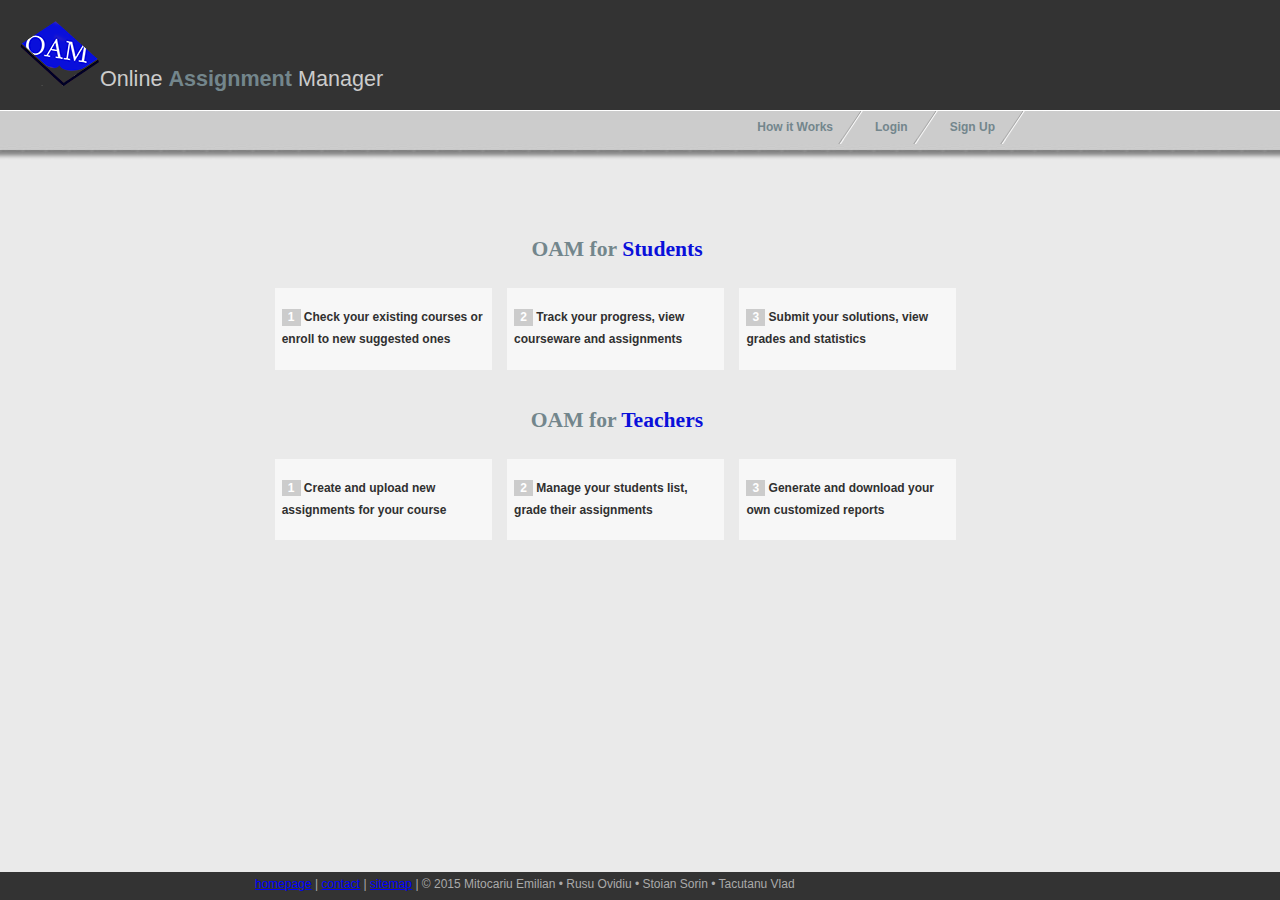
<file: index.html>
<!DOCTYPE html PUBLIC "-//W3C//DTD XHTML 1.0 Transitional//EN" "http://www.w3.org/TR/xhtml1/DTD/xhtml1-transitional.dtd">
<html xmlns="http://www.w3.org/1999/xhtml" xml:lang="en" lang="en">
<head>
<title>OAM</title>
<meta http-equiv="Content-Type" content="text/html; charset=utf-8" />
<link href="style.css" rel="stylesheet" type="text/css" />
</head>
<body>
<div id="header">
  <h1><img src="images/oamlogo3.png" alt="" />Online <span style="font-weight:bold; color:#73868C;">Assignment</span> Manager</h1>
</div>
<div id="container">
    <ul id="nav">
      <li><a href="signup.php">Sign Up</a></li>
      <li><a href="login.php">Login</a></li>
      <li><a href="index.html">How it Works</a></li>
    </ul>
  <div id="content">
    <h1 style="text-align:center;">OAM for <span style="font-weight:bold; color:#0a10da;">Students</span></h1>
    <div class="indexbox">
      <p><strong> <span class="number">1</span> Check your existing courses or enroll to new suggested ones</strong></p>
    </div>
    <div class="indexbox">
       <p><strong><span class="number">2</span> Track your progress, view courseware and assignments</strong></p>
    </div>
    <div class="indexbox">
       <p><strong><span class="number">3</span> Submit your solutions, view grades and statistics</strong></p>
    </div>
    <h1 style="text-align:center;">OAM for <span style="font-weight:bold; color:#0a10da;">Teachers</span></h1>
    <div class="indexbox">
      <p><strong><span class="number">1</span> Create and upload new assignments for your course</strong></p>
    </div>
    <div class="indexbox">
       <p><strong><span class="number">2</span> Manage your students list, grade their assignments</strong></p>
    </div>
    <div class="indexbox">
       <p><strong><span class="number">3</span> Generate and download your own customized reports</strong></p>
    </div>
  </div>
</div>
<div id="footer">
  <div id="bottomlinks">
  <a href="index.html">homepage</a> | <a href="mailto:tacutanu.vlad@gmail.com">contact</a> |  <a href="images/sitemap.png"> sitemap</a> | &copy; 2015 Mitocariu Emilian • Rusu Ovidiu • Stoian Sorin • Tacutanu Vlad
</div>
</div>
</body>
</html>
</file>
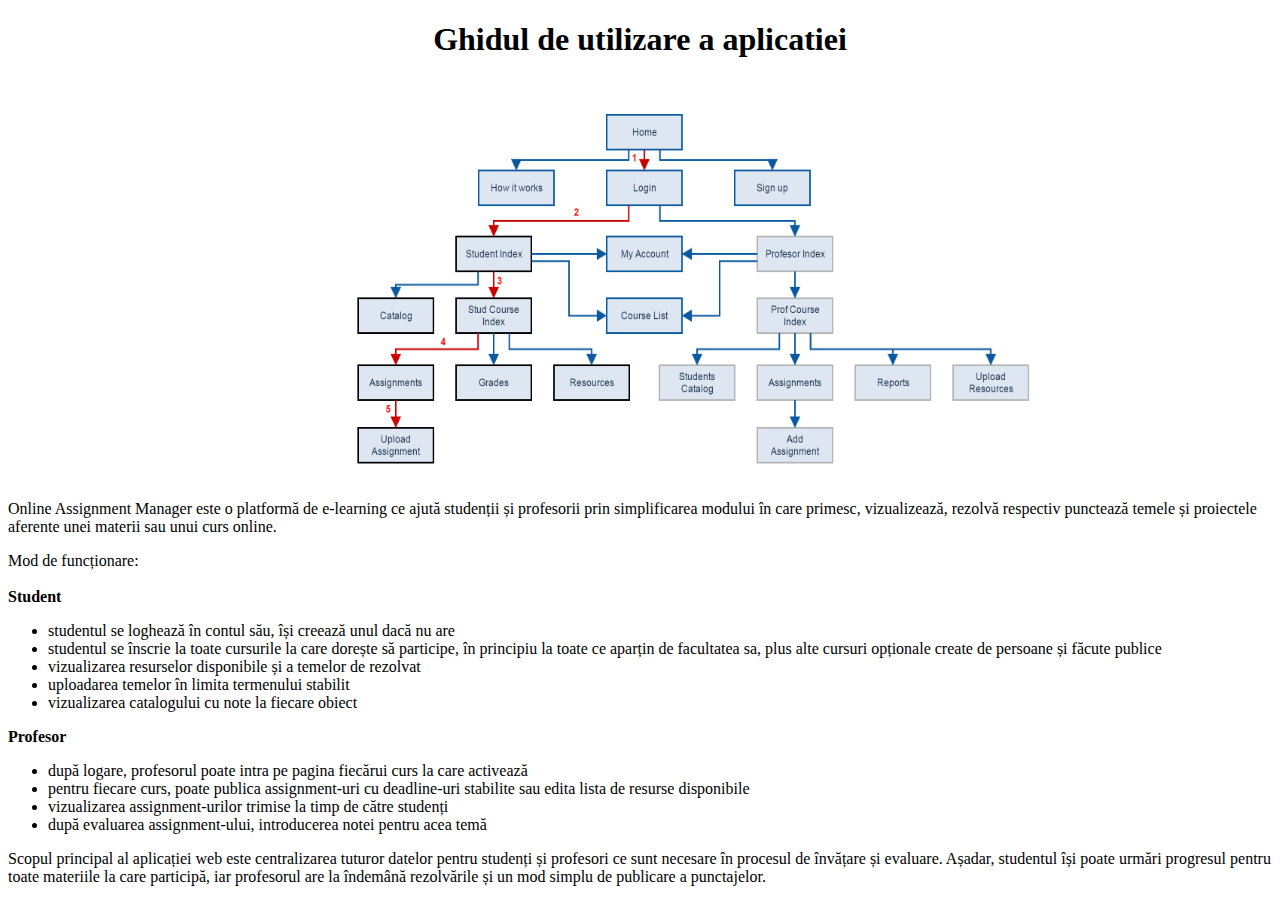
<file: ghid.html>
<!DOCTYPE html>
<head>
	<meta charset="UTF-8">
	<title>Ghid</title>
</head>
<body>
<section>
	<h1 align="center"> Ghidul de utilizare a aplicatiei </h1>
	<img src="images/sitemap.png" alt="SiteMap" height="400" width="720" style="margin-left:320px;">
	<p>Online Assignment Manager este o platformă de e-learning ce ajută studenții și profesorii prin simplificarea modului în care primesc, vizualizează, rezolvă respectiv punctează temele și proiectele aferente unei materii sau unui curs online.</p>
	<p>Mod de funcționare:<br><br>
	<strong>Student</strong>
	<ul>
		<li>studentul se loghează în contul său, își creează unul dacă nu are</li>
		<li>studentul se înscrie la toate cursurile la care dorește să participe, în principiu la toate ce aparțin de facultatea sa, plus alte cursuri opționale create de persoane și făcute publice</li>
		<li>vizualizarea resurselor disponibile și a temelor de rezolvat</li>
		<li>uploadarea temelor în limita termenului stabilit</li>
		<li>vizualizarea catalogului cu note la fiecare obiect</li>
	</ul>
	<strong>Profesor</strong>
	<ul>
		<li>după logare, profesorul poate intra pe pagina fiecărui curs la care activează</li>
		<li>pentru fiecare curs, poate publica assignment-uri cu deadline-uri stabilite sau edita lista de resurse disponibile</li>
		<li>vizualizarea assignment-urilor trimise la timp de către studenți</li>
		<li>după evaluarea assignment-ului, introducerea notei pentru acea temă</li>
	</ul>
	</p>
    <p>Scopul principal al aplicației web este centralizarea tuturor datelor pentru studenți și profesori ce sunt necesare în procesul de învățare și evaluare. Așadar, studentul își poate urmări progresul pentru toate materiile la care participă, iar profesorul are la îndemână rezolvările și un mod simplu de publicare a punctajelor.</p>
</section>	
</body>
</file>
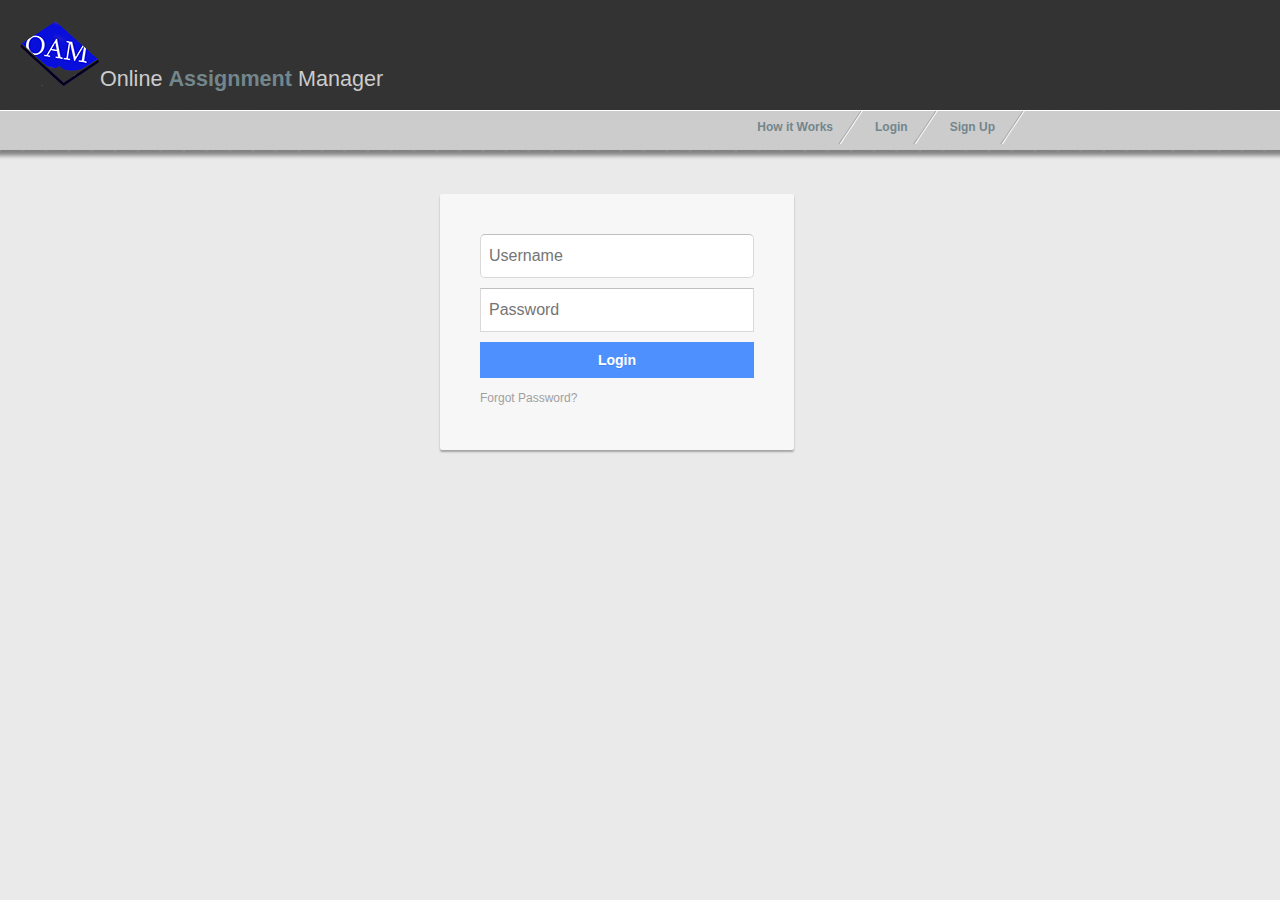
<file: login.html>
<!DOCTYPE html PUBLIC "-//W3C//DTD XHTML 1.0 Transitional//EN" "http://www.w3.org/TR/xhtml1/DTD/xhtml1-transitional.dtd">
<html xmlns="http://www.w3.org/1999/xhtml" xml:lang="en" lang="en">
<head>
<title>Student Login</title>
<meta http-equiv="Content-Type" content="text/html; charset=utf-8" />
<link href="style.css" rel="stylesheet" type="text/css" />
</head>
<body>
<div id="header">
  <h1><img src="images/oamlogo3.png" alt="" />Online <span style="font-weight:bold; color:#73868C;">Assignment</span> Manager</h1>
</div>
<div id="container">
  <div id="navcontainer">
    <ul id="nav">
      <li><a href="signup.html">Sign Up</a></li>
      <li><a href="login.html">Login</a></li>
      <li><a href="index.html">How it Works</a></li>
    </ul>
  </div>
<div id="content">
  <div class="login-card">
    <form method="post">
      <input type="text" name="user" placeholder="Username">
      <input type="password" name="pass" placeholder="Password">
      <input type="submit" name="login" class="login login-submit" value="Login">
    </form>

    <div class="login-help">
      <a href="#">Forgot Password?</a>
    </div>
  </div>
</div>
</div>
</body>
</html>
</file>
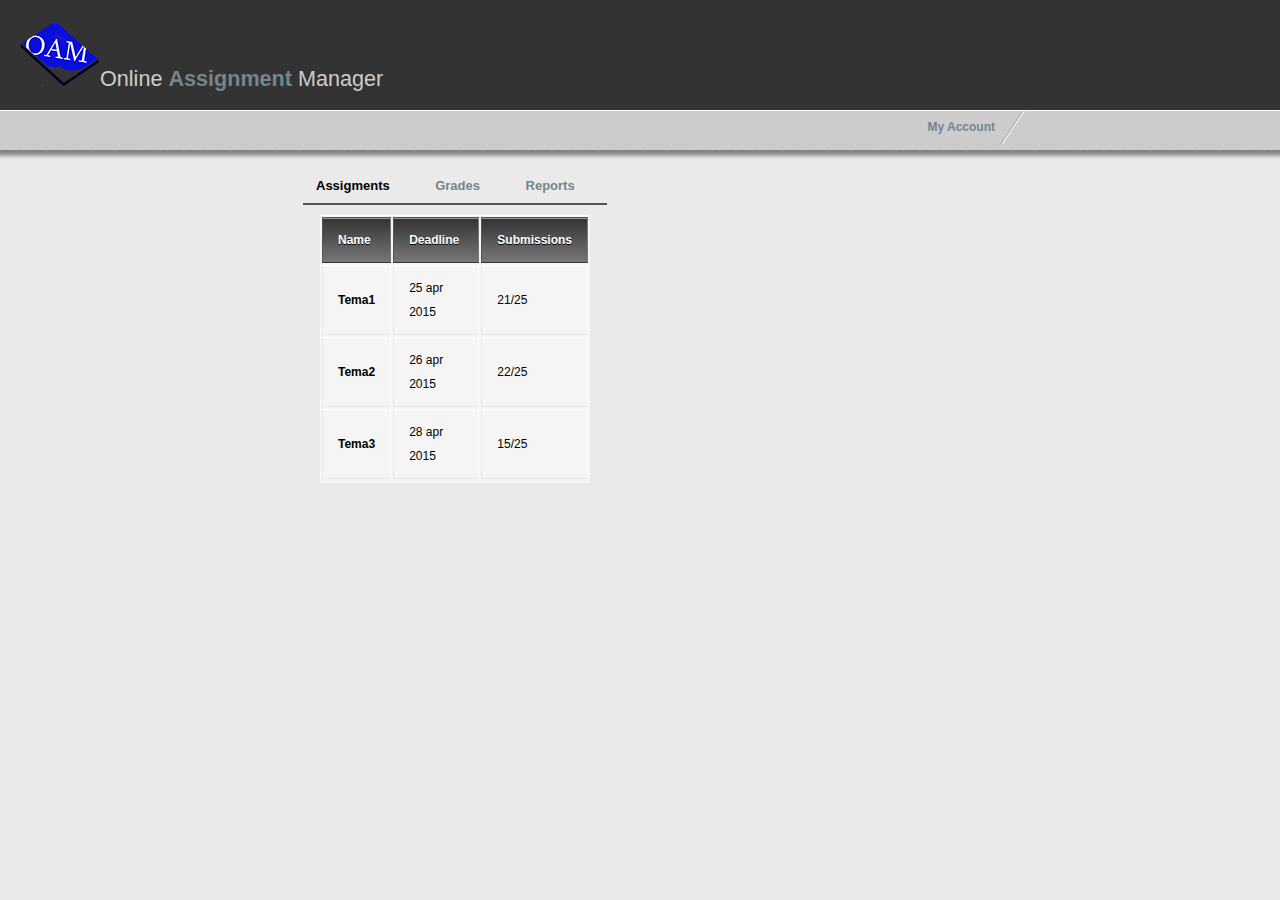
<file: profesorcourse.html>
<!DOCTYPE html PUBLIC "-//W3C//DTD XHTML 1.0 Transitional//EN" "http://www.w3.org/TR/xhtml1/DTD/xhtml1-transitional.dtd">
<html xmlns="http://www.w3.org/1999/xhtml" xml:lang="en" lang="en">
<head>
<meta name="viewport" content="width=device-width, initial-scale=1">
<title>Profesor Course</title>
<meta http-equiv="Content-Type" content="text/html; charset=utf-8" />
<link href="style.css" rel="stylesheet" type="text/css" />
</head>
<body>
<div id="header">
  <h1><img src="images/oamlogo3.png" alt="" />Online <span style="font-weight:bold; color:#73868C;">Assignment</span> Manager</h1>
</div>
<div id="container">
    <ul id="nav">
      <li><a href="#">My Account</a></li>
    </ul>
  <div id="contentleft">
    <ul id="nav2">
      <li><a href="#" style="color: #000;">Assigments</a></li>
      <li><a href="#">Grades</a></li>
      <li><a href="#">Reports</a></li>
    </ul>  
  <table>
  <thead>
    <tr>
      <th>Name</th>
      <th>Deadline</th>
      <th>Submissions</th>
    </tr>
  </thead>
  <tbody>
    <tr>
      <td><strong>Tema1</strong></td>
      <td>25 apr 2015</td>
      <td>21/25</td>
    </tr>
    <tr>
      <td><strong>Tema2</strong></td>
      <td>26 apr 2015</td>
      <td>22/25</td>
    </tr>
    <tr>
      <td><strong>Tema3</strong></td>
      <td>28 apr 2015</td>
      <td>15/25 </td>
    </tr>
    <tr>
  </tbody>
</table>
</div>
</file>
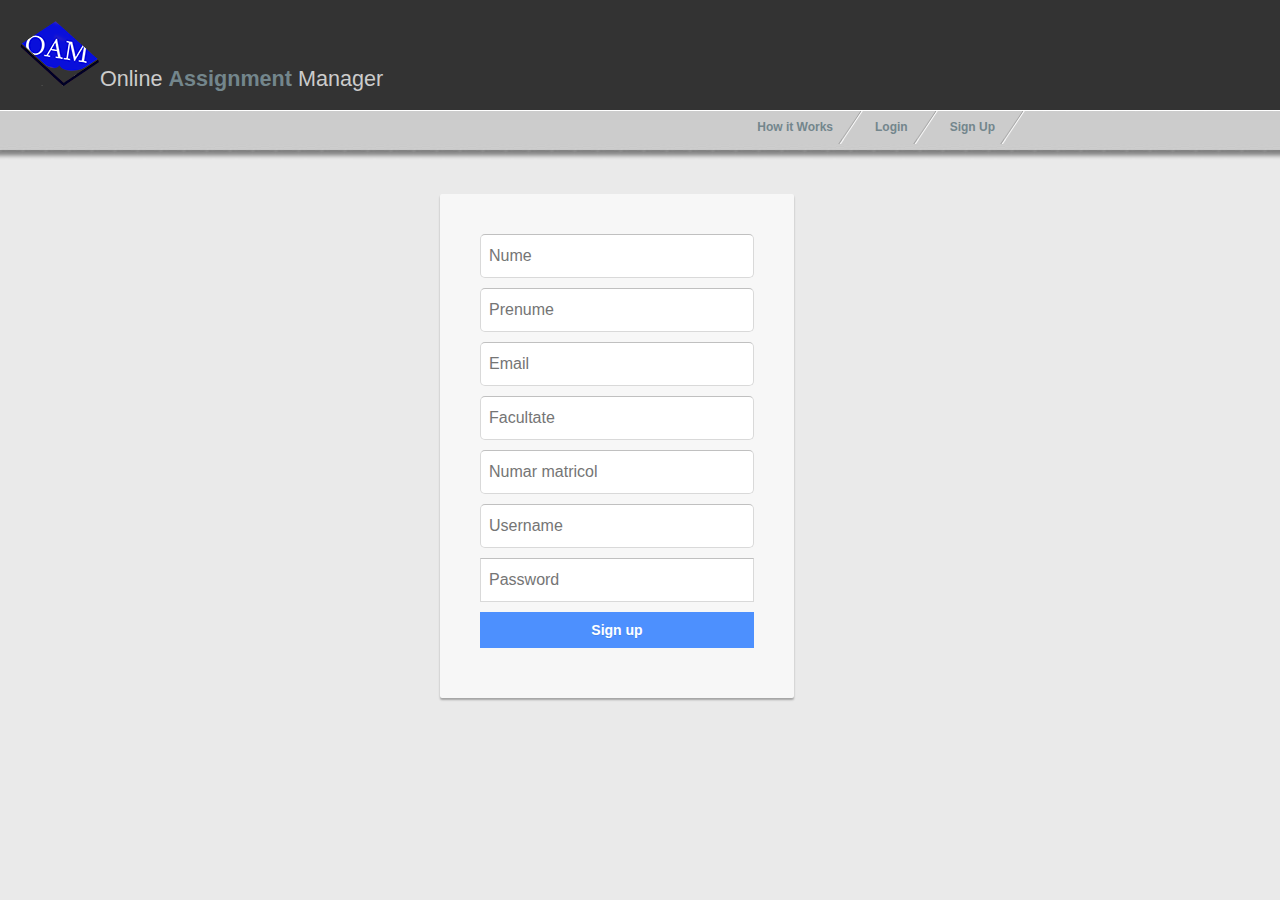
<file: signup.html>
<!DOCTYPE html PUBLIC "-//W3C//DTD XHTML 1.0 Transitional//EN" "http://www.w3.org/TR/xhtml1/DTD/xhtml1-transitional.dtd">
<html xmlns="http://www.w3.org/1999/xhtml" xml:lang="en" lang="en">
<head>
<title>Student Login</title>
<meta http-equiv="Content-Type" content="text/html; charset=utf-8" />
<link href="style.css" rel="stylesheet" type="text/css" />
</head>
<body>
<div id="header">
  <h1><img src="images/oamlogo3.png" alt="" />Online <span style="font-weight:bold; color:#73868C;">Assignment</span> Manager</h1>
</div>
<div id="container">
  <div id="navcontainer">
    <ul id="nav">
      <li><a href="signup.html">Sign Up</a></li>
      <li><a href="login.html">Login</a></li>
      <li><a href="index.html">How it Works</a></li>
    </ul>
  </div>
<div id="content">

  <div class="login-card">
    <form>
      <input type="text" name="nume" placeholder="Nume">
      <input type="text" name="prenume" placeholder="Prenume">
      <input type="text" name="email" placeholder="Email">

      <!-- lista cu facultatile in loc de type="text" -->
      <input type="text" name="facultate" placeholder="Facultate">

      <input type="text" name="matricol" placeholder="Numar matricol">
      <input type="text" name="username" placeholder="Username">
      <input type="password" name="pass" placeholder="Password">
      <input type="submit" name="signup" class="login login-submit" value="Sign up">
    </form>
  </div>
</div>
</div>
</body>
</html>
</file>
<file: style.css>
body {
  margin: 0;
  padding: 0;
  font: 75% tahoma, Verdana, Arial, sans-serif;
  line-height: 1.8em;
  background: #eaeaea  url(images/bg.jpg) top left repeat-x;
}

/*TOP BANNER*/
#header{
  background: #333;
  padding: 20px;
  border-bottom: 1px solid #fff;
}

#header h1 {
  padding: 0;
  margin: 0;
  font-family: Georgia, sans-serif;
  font-weight: normal;
  font-size: 180%;
  color: #ccc;
}

#container{
  width: 770px;
  margin: 0 auto;
  padding: 0;
}

#nav {
  float: right;
  width: 100%;
  margin: 0;
  padding: 0px;
  list-style: none;
  background: #ccc;
}

#nav li {
  float: right;
  margin: 0;
  padding: 0;
}

#nav a {
  float:left; 
  display: block;
  padding: 0.5em 2.5em 0.5em 1em;
  text-decoration: none;
  font-weight: bold;
  font-size: 100%;
  color: #73868c;
  background: #ccc url(images/nav_slant.gif) no-repeat top right;
}

#nav #nav-1 a {
  padding-left: 20px;
}

#nav a:hover {
  color: #000;
}

#content {
  float: left;
  margin-top: 50px;
  width: 700px;
  padding: 0 1em 1em 1em;
}

#studcoursetitle {
  float: left;
  margin-top: 10px;
  width: 700px;
  height: 40px;
  padding: 0 1em 1em 1em;
}

.number {
  background: #ccc;
  padding: .6% 3%;
  color: #FFF;
}

    /*STUDENT BUTTON BAR*/
#nav2 {
  width: 100%;
  padding: 0;
  list-style: none;
  padding: 0 0 0 3em;
}

#nav2 a {
  float: left;
  display: block;
  padding: 0.7em 2.5em 0.5em 1em;
  text-decoration: none;
  font-weight: bold;
  font-size: 100%;
  color: #73868c;
  border-bottom: 2px solid #555;
  margin-bottom:10px;
  font-size: 13px;
}

#nav2 a:hover {
  color: #000;
} 

.indexbox {
  float: left;
  width: 29%;
  margin: .3em 1.1%;
  margin-bottom: 40px;
  background: #f7f7f7;
  color: #303030;
  padding: 1% 1%;
}

.coursebox {
  float: left;
  width: 70%;
  margin-left: 50px;
  margin-bottom: 15px;
  background: #f7f7f7;
  color: #303030;
  padding: 1% 1%;
} 

#contentleft {
  float: left;
  margin-top: 10px;
  width: 450px;
  padding: 0 1em 1em 1em;
}

#contentright {
  margin-top: 0px;
  float: right;
  width: 230px;
  padding: 1em 1em 1em 2em;  
}

   /*STUDENT ASSIGNMENTS DEADLINES TABLE*/
table {
  background: #f5f5f5;
  border-collapse: separate;
  box-shadow: inset 0 1px 0 #fff;
  font-size: 12px;
  line-height: 24px;
  margin-left: 53px;
  text-align: left;
  width: 270px;
}

th {
  background: linear-gradient(#333, #777);
  border-left: 1px solid #555;
  border-right: 1px solid #777;
  border-top: 1px solid #555;
  border-bottom: 1px solid #333;
  box-shadow: inset 0 1px 0 #999;
  color: #fff;
  font-weight: bold;
  padding: 10px 15px;
  position: relative;
  text-shadow: 0 1px 0 #000;  
}

td {
  border-right: 1px solid #fff;
  border-left: 1px solid #e8e8e8;
  border-top: 1px solid #fff;
  border-bottom: 1px solid #e8e8e8;
  padding: 10px 15px;
  position: relative;
}

/*Profesor Index*/

#courses{
  float: left;
  margin-top: 50px;
}

#coursenav{
  list-style: none;
}

#courses a{
  font-size: 17px;
}

    /*FOOTER */
#footer {
  background: #333;
  color: #aaa;
  font-size: 1em;
  width:100%;
  height:28px;
  position:absolute;
  bottom:0;
  left:0;
}

#bottomlinks {
  margin: 0 auto;
  margin-top: 2px;
  width: 770px;
}

#footer a:link, a:visited{
  color : blue;
  background : inherit;
  text-decoration : underline;
}

#footer a:hover {
  color : #73868c;
  background : inherit;
  text-decoration : none;
}

#reports{
  font-size: 17px;
  color: blue;
  text-decoration: none;
}

#reportdiv{
  margin-top: 20px;
}

#reports:hover{
  color: red;
  transition: 0.5s;
}

    /*TYPOGRAPHY */
h1 {
  font-family: Georgia, serif;
  font-size: 180%;
  padding: 30px 0 10px 0;
  color: #73868c;
}

.optionale{
  font-family: Georgia, serif;
  font-size: 140%;
  text-decoration : underline;
  color: blue;
}

h2 {
  font-family: helvetica, Verdana, Arial;
  font-size: 150%;
  text-align: center;
  padding-left: 40px;
}

#contentright h2{
  margin-left: 70px;
}

#res{
  font-family: helvetica, Verdana, Arial;
  font-size: 18px;
  padding-left: 40px;
}
#res2{
  font-family: helvetica, Verdana, Arial;
  font-size: 18px;
  text-align: center;
}

h3 a{
  font-family: Georgia, serif;
  font-size: 120%;
  text-decoration : underline;
}

h3 a:hover {
  color : blue;
  background : inherit;
  text-decoration: none;
}

h4 {
  font-family: helvetica, Verdana, Arial;
  font-size: 100%;
  margin: 0 0 0 0;
}

  /* LOGIN */
.login-card {
  padding: 40px;
  width: 274px;
  background-color: #F7F7F7;
  margin: 0 auto 10px;
  border-radius: 2px;
  box-shadow: 0px 2px 2px rgba(0, 0, 0, 0.3);
  overflow: hidden;
}

.login-card h1 {
  font-weight: 100;
  text-align: center;
  font-size: 2.3em;
  font-family: Georgia, serif;
}

.login-card input[type=submit] {
  width: 100%;
  display: block;
  margin-bottom: 10px;
  position: relative;
}

.login-card input[type=text], input[type=password] {
  height: 44px;
  font-size: 16px;
  width: 100%;
  margin-bottom: 10px;
  -webkit-appearance: none;
  background: #fff;
  border: 1px solid #d9d9d9;
  border-top: 1px solid #c0c0c0;
  padding: 0 8px;
  box-sizing: border-box;
  -moz-box-sizing: border-box;
}

.login-card input[type=text]:hover, input[type=password]:hover {
  border: 1px solid #b9b9b9;
  border-top: 1px solid #a0a0a0;
  -moz-box-shadow: inset 0 1px 2px rgba(0,0,0,0.1);
  -webkit-box-shadow: inset 0 1px 2px rgba(0,0,0,0.1);
  box-shadow: inset 0 1px 2px rgba(0,0,0,0.1);
}

.login {
  text-align: center;
  font-size: 14px;
  font-family: 'Arial', sans-serif;
  font-weight: 700;
  height: 36px;
  padding: 0 8px;
}

.login-submit {
  border: 0px;
  color: #fff;
  text-shadow: 0 1px rgba(0,0,0,0.1); 
  background-color: #4d90fe;
}

.login-submit:hover {
  border: 0px;
  text-shadow: 0 1px rgba(0,0,0,0.3);
  background-color: #357ae8;
}

.login-card a {
  text-decoration: none;
  color: #666;
  font-weight: 400;
  text-align: center;
  display: inline-block;
  opacity: 0.6;
  transition: opacity ease 0.5s;
}

.login-card a:hover {
  opacity: 1;
}

/*BUTTONS*/

.custom-file-upload {
  margin-top: 10px;
  margin-left: 53px;
  border: 1px solid #ccc;
  display: inline-block;
  padding: 6px 12px;
  cursor: pointer;
}

.resource-upload{
  margin-top: 10px; 
  border: 1px solid #ccc;
  display: inline-block;
  padding: 6px 12px;
  cursor: pointer;
}

#resources{
  width: 170px;
  list-style: none;
  margin: 0;
  padding: 0;
  background: #303030;
  opacity: 0.8;
  padding: 0.7em 0em 0.7em 1em;
}

#resources a{
  text-decoration: none;
  color: #FFF;
  font-size: 15px;
}

#resources a:hover{
  color: #2EB8E6;
  transition: 0.5s;
}

/*FORM*/

form input[type=text] {
  padding:5px; border:2px solid #ccc; 
  -webkit-border-radius: 5px;
  border-radius: 5px;
}

form input[type=text]:focus {
  border-color:#333; 
}

.file-upload::-webkit-file-upload-button {
  margin-top: 5px;
  padding:5px 15px; background:#ccc; border:0 none;
  cursor:pointer;
  -webkit-border-radius: 5px;
  border-radius: 5px; 
}

.submit-upload {
  margin-top: 5px;
  padding:5px 15px; background:#ccc; border:0 none;
  cursor:pointer;
  -webkit-border-radius: 5px;
  border-radius: 5px; 
}

.formular{
  width: 250px;
  margin-left: 52px;
}
</file>
